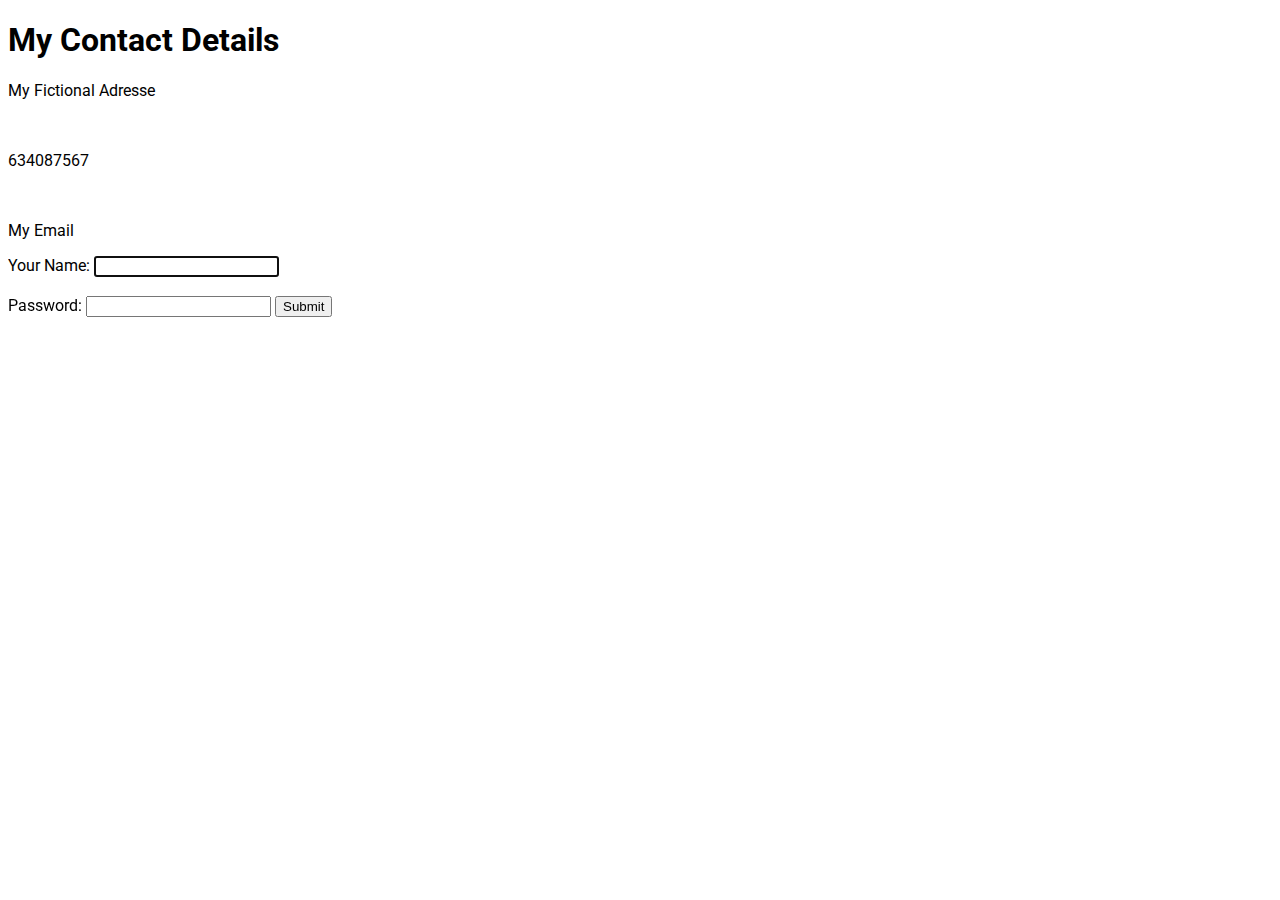
<file: _Project/contactme.html>
<!DOCTYPE html>
<html lang="en">
<head>
    <meta charset="UTF-8">
    <meta http-equiv="X-UA-Compatible" content="IE=edge">
    <meta name="viewport" content="width=device-width, initial-scale=1.0">
    <link rel="stylesheet" href="style.css">
    <title>Contact Me</title>
</head>
<body>
    <h1>My Contact Details</h1>
    <p>My Fictional Adresse</p>
    <br>
    <p>634087567</p>
    <br>
    <p>My Email</p>
    Your Name:
    <input type="text" required autofocus>
    <br>
    <br>
    Password:
    <input type="password" required autofocus>
    <input type="submit">
</file>
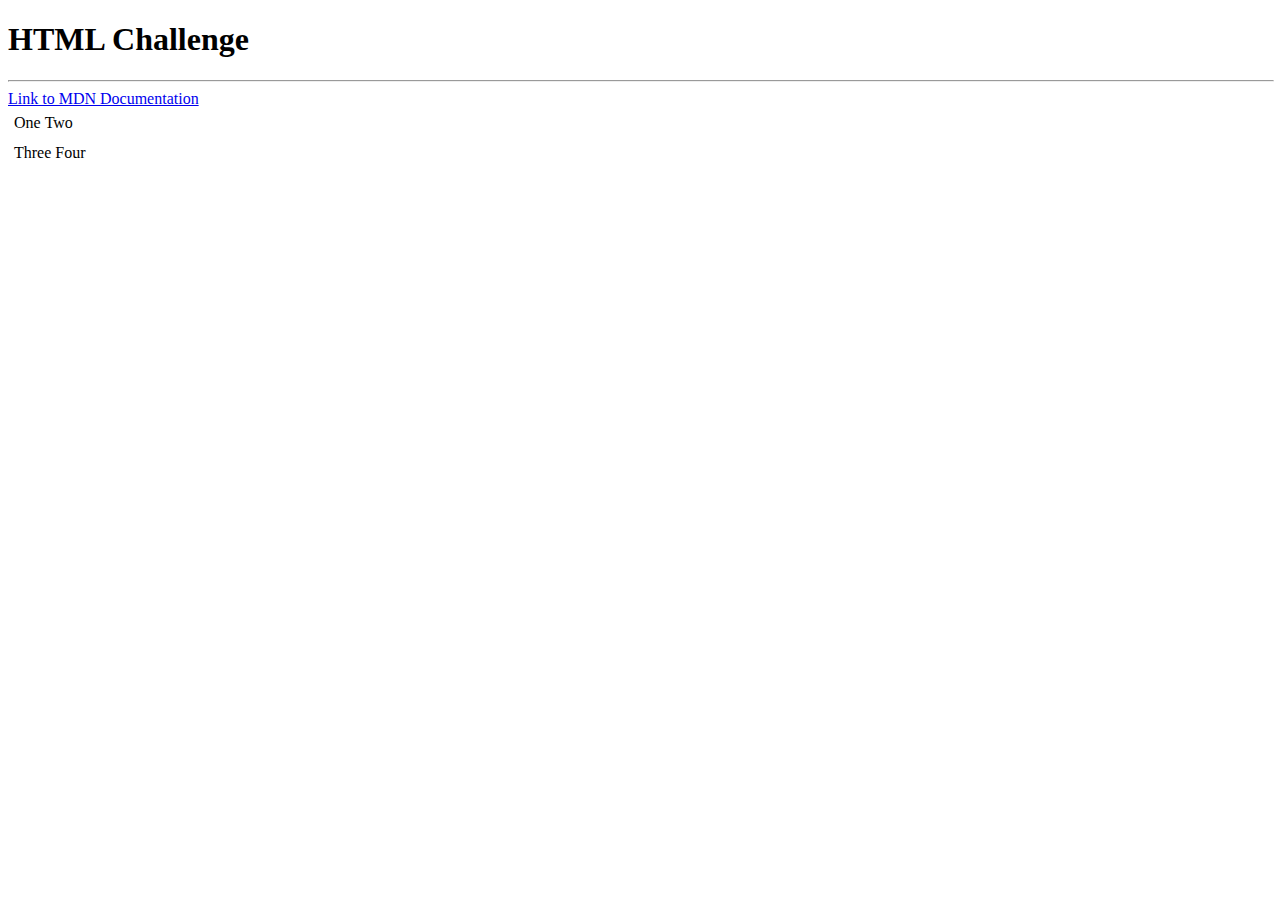
<file: _Project/link.html>
<!DOCTYPE html>
<html lang="en">
    <html>
<head>
    <meta charset="UTF-8">
    <meta http-equiv="X-UA-Compatible" content="IE=edge">
    <meta name="viewport" content="width=device-width, initial-scale=1.0">
    <title>Html Challenge</title>
    </head>
<body>
    
    <h1>HTML Challenge</h1>
    <hr width="100%">
    <a href="https://developer.mozilla.org/en-US/docs/Web/CSS/CSS_Container_Queries">Link to MDN Documentation</a>
    
    <table>
        <tr>
            <td>
                <table>
                    <tr>
                        <td>One</td>
                        <td>Two</td>
                    </tr>
                </table>
            </td>
        </tr>
        <tr>
        <td>
        <table>
        <tr>
         <tr>
            <td>Three</td>
            <td>Four</td>
            </table>
            </td>
        </tr>
        
        
        
    </table>
    
    
    
    
</body>    
</html>
</file>
<file: _Project/style.css>
@import url('https://fonts.googleapis.com/css2?family=Roboto:wght@400;700&display=swap');
body{
    font-family: 'Roboto', sans-serif;
}
* {
    box-sizing: border-box;
}
ul {
    text-align: left;
}

img {
    border-radius: 50%;
}
</file>
